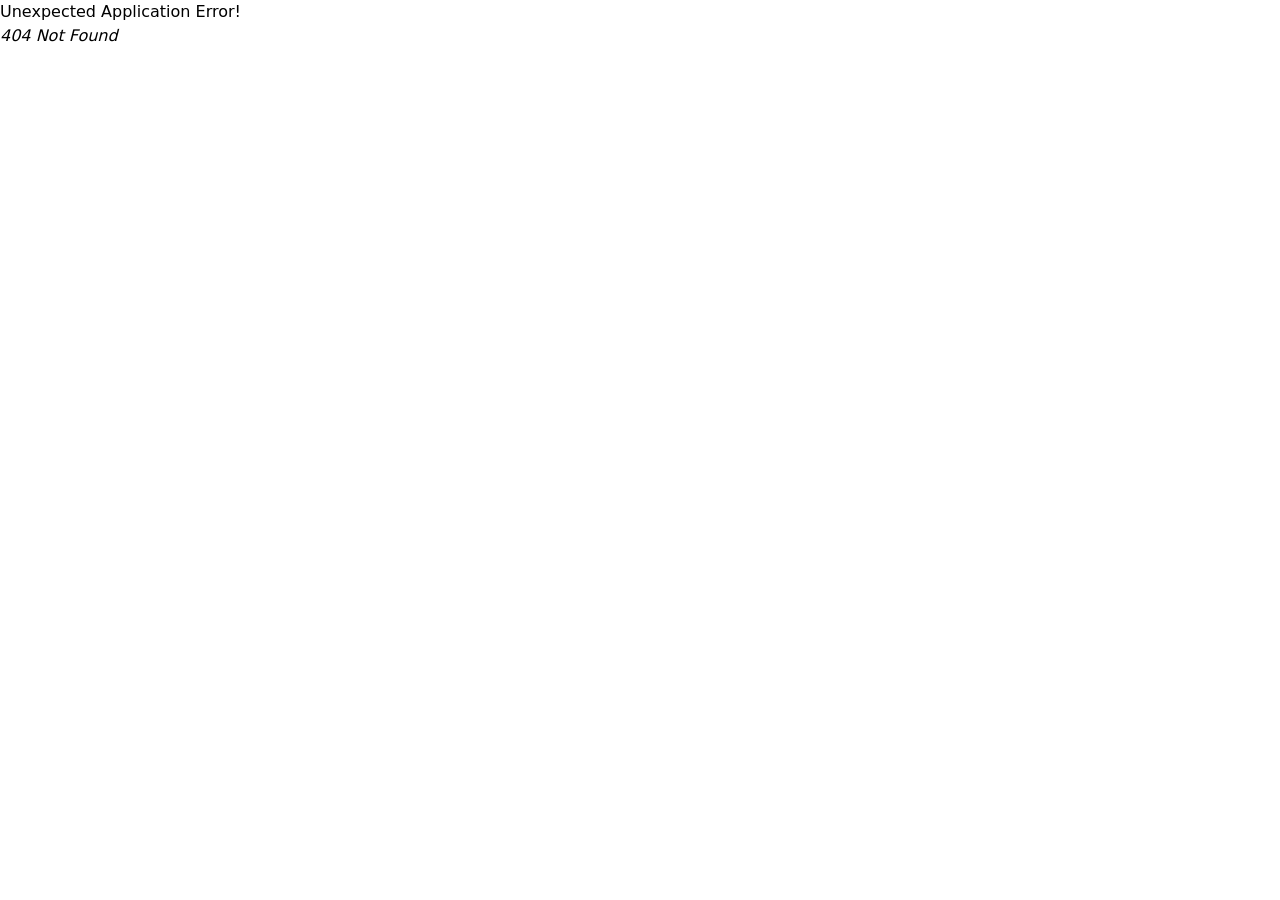
<file: index.html>
<!doctype html>
<html lang="en">
  <head>
    <meta charset="UTF-8" />
    <meta name="viewport" content="width=device-width, initial-scale=1.0" />
    <meta name="description" content="Government Engineering College, Gopalganj – Department of Science & Technology, Bihar. Premier engineering education." />
    <title>GEC Gopalganj | Government Engineering College</title>
    <link rel="icon" href="/images/GEC_logo.png" type="image/png" />
    <link rel="preconnect" href="https://fonts.googleapis.com" />
    <link rel="preconnect" href="https://fonts.gstatic.com" crossorigin />
    <link href="https://fonts.googleapis.com/css2?family=Lato:ital,wght@0,400;0,700;0,900;1,400&display=swap" rel="stylesheet" />
    <script type="module" crossorigin src="/assets/index-DnGaoftv.js"></script>
    <link rel="stylesheet" crossorigin href="/assets/index-BRjuRQBG.css">
  </head>
  <body>
    <div id="root"></div>
  </body>
  </html>
</file>
